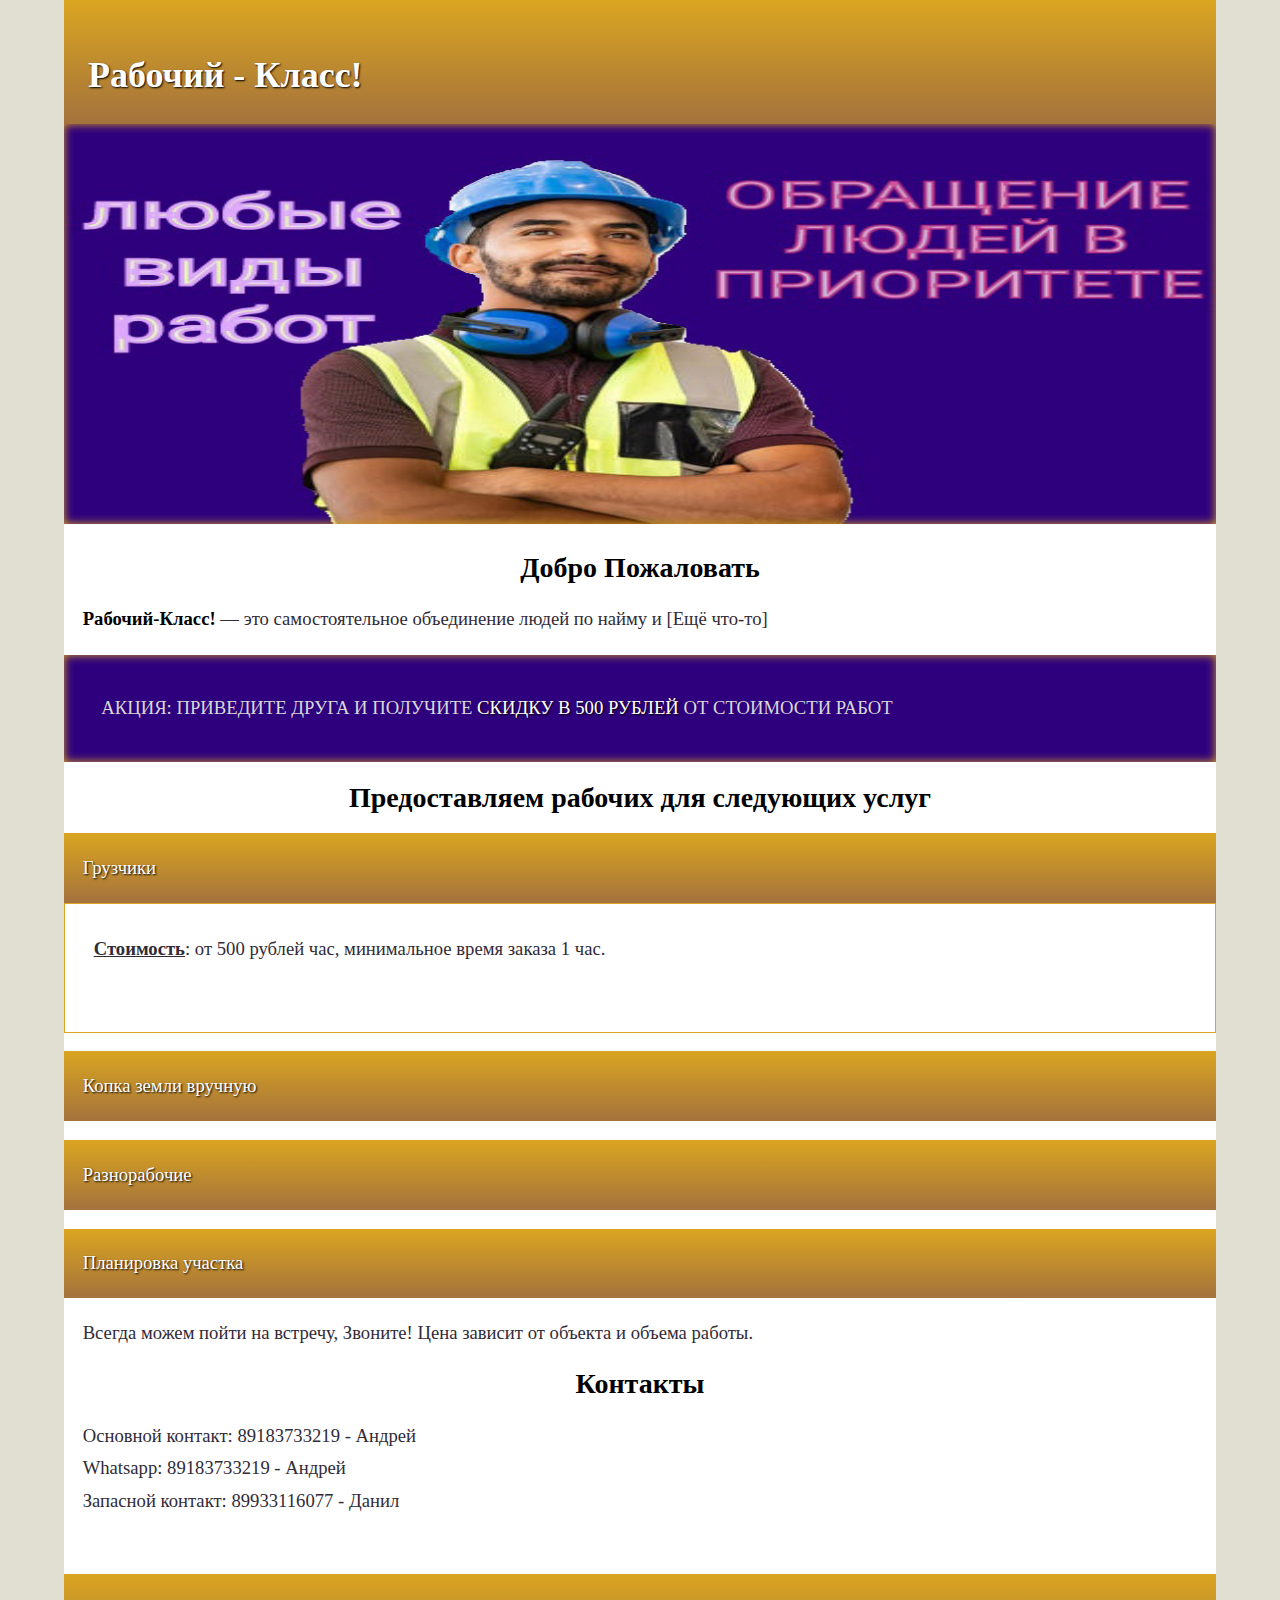
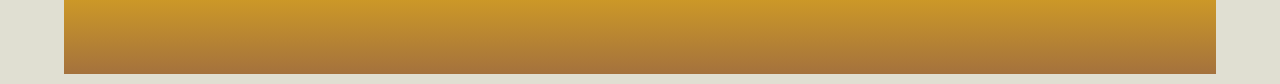
<file: index.html>
<!DOCTYPE html>

<html>
    <head>
		<meta name="author" content="Рабочий - КЛАСС">
		<meta name="copyright" content="Рабочий - КЛАСС">
        <meta name="keywords" content="Грузчики Армавир, Копка Земли Армавир, Разнорабочие Армавир, армавир помочь разгрузить, " />
        <meta name="description" content="" />
        <meta http-equiv="content-type" content="text/html; charset=utf-8" />
		<meta name="viewport" content="width=device-width, initial-scale=1">
		<title>Рабочий - Класс!</title>

        <link rel="icon" href="style/img/logo.png">
		
		<script src="js/jquery.js"></script>
		<script src="js/jquery-ui.js"></script>
		<script>
			$(function () {
    			$("#accordion").accordion();
			});
		</script>
		<link rel="stylesheet" type="text/css" href="style/style.css" />
	</head>
    <body>
			<div id="main">
				<div id="header">
					<div id="logo" name="top">
						<h1>
							<a href="#">Рабочий - Класс!</a>
						</h1>
					</div>
				</div>
				<div id="banner"></div>
					<a href="#top"><div id="btnup"></div></a>
					<div id="content">
						<div id="box1">
							<h2>
								Добро Пожаловать
							</h2>
							<p>
								<strong>Рабочий-Класс!</strong> — это самостоятельное объединение людей по найму и [Ещё что-то]
							</p>
							<div id="actia">
							<p>
								АКЦИЯ: ПРИВЕДИТЕ ДРУГА И ПОЛУЧИТЕ <font id="highlight">СКИДКУ В 500 РУБЛЕЙ</font> ОТ СТОИМОСТИ РАБОТ
							</p>
							</div>
						</div>
						
							<h2>
								Предоставляем рабочих для следующих услуг
							</h2>
						<div id="accordion">
								<p id="workname">
									Грузчики
								</p>
							<div id="workdesc">
								<p>
									<font id="cost">Стоимость</font>: от 500 рублей час, минимальное время заказа 1 час.
								</p>
								<p></p>
							</div>
								<p id="workname">
									Копка земли вручную
								</p>
							<div id="workdesc">
								<p>
									<font id="cost">Цена Договорная</font>
								</p>
								<p></p>
							</div>
								<p id="workname">
									Разнорабочие
								</p>
							<div id="workdesc">
								<p>
									<font id="cost">Стоимость</font>: 3000 рублей, полный рабочий день
								</p>
								<p></p>
							</div>
							<p id="workname">
									Планировка участка
								</p>
							<div id="workdesc">
								<p>
									<font id="cost">Стоимость</font>: 1000 рублей куб
								</p>
								<p>

								</p>
							</div>
						</div>
						<div>
							<p>
								Всегда можем пойти на встречу, Звоните!
								Цена зависит от объекта и объема работы.
							</p>
							<h2>Контакты</h2>
							<p>
							Основной контакт: 89183733219 - Андрей<br>
							Whatsapp: 89183733219 - Андрей<br>

							Запасной контакт: 89933116077 - Данил
							</p>
						</div>
				</div>
					<div id="footer" >
						<a name="grz"></a>
						<a name="kop"></a>
						<a name="raznr"></a>
					</div>
			</div>
    </body>
</html>
</file>
<file: style/style.css>
* {
	margin: 0;
	padding: 0;
}

a {
	color: #000000;
	text-decoration: underline;
}

a:hover {
	text-decoration: none;
}

body {
	font-size: 14pt;
    line-height: 1.75em;
	font-family: none;
	background: #e0dfd2;
	color: #312b38;
	min-height: 600px;
}

br.clear {
	clear: both;
}

h2,h3,h4 {
	text-align: center;
	font-family: Bitter, serif;
	color: #000000;
}
p{
	padding: 1em;
}
strong {
	color: #000000;
}
#cost{
	font-weight: bold;
	text-decoration: underline;
}
img.top {
	margin: 8px 0 20px 0;
}

.imageList {
	list-style: none;
}

.imageList li {
	clear: both;
}

#banner {
	position: relative;
	height: 400px;
	max-width: 100%;
	margin: 0;
	margin-bottom: 1.5em;
	background: url('img/pic1.jpg') no-repeat;
	background-size: 100% 100%;
	box-shadow: inset goldenrod 0 0 10px 0px;
}
#banner img{
width: 100%;
height: 100%;
}
#actia{
	background-color: rgb(46 0 125);
	padding: 1em;
	color: rgb(216 216 216);
	box-shadow: inset goldenrod 0 0 10px 0px;
}
#highlight{
	color: white;
	text-shadow: 1px 1px 2px black;
}

#actia p{
	margin: 0;
	
}
#box1 {
	width: 100%;
	overflow: hidden;
	margin: 0 0 20px 0;
	display: block;
}

#box2 {
	width: 100%;
	overflow: hidden;
	float: left;
	display: block;
}

#box3 {
	width: 100%;
	overflow: hidden;
	margin: 0 0 0 0px;
	display: block;
}

#content {
	width: 100%;
	float: left;
}

#footer {
    min-height: 100px;
    width: 100%;
    position: relative;
    float: left;
    margin-top: 2em;
    display: block;
    max-width: 100%;
    background: linear-gradient(0deg, rgb(164 114 61) 0%, goldenrod 100%);
    color: #b0c3c4;
}
#workname{
	background: linear-gradient(0deg, rgb(164 114 61) 0%, goldenrod 100%);
	color: #fff;
	margin-top: 1em;
	padding: 1em;
	text-shadow: 1px 1px 2px black;
	transition: all 0.3s;
}
#workname:hover{
	box-shadow: inset rgb(46 0 125) 0 0 10px 0px;
	transition: all 0.3s;
}
#workdesc{
	padding: 10px;
	border: 1px solid goldenrod;
}

#workdesc p{
	width: fit-content;
}

#footer a {
	color: #e8edee;
}

#footer h2, #footer h3, #footer h4 {
	color: #fff;
}
#header {
	position: relative;
	padding-bottom: 24px;
	height: 100px;
	max-width: 100%;
	background: linear-gradient(0deg, rgb(164 114 61) 0%, goldenrod 100%);
	color: #fff;
}

#logo a {
	text-decoration: none;
	color: #fff;
	text-shadow: 1px 1px 2px black;
}

#logo h1 {
	font-family: Bitter, serif;
}

#main {
	width: 90%;
	margin:0 5%;
	height: 100%;
    display: inline-block;
    text-align: justify;
    background-color: white;
}

#outer {
	position: relative;
	margin: 0 8%;
	background: #fff;
}

#sidebar {
	width: 20%;
    height: 100px;
    float: left;
    padding:5%;
}
#mobile-menu{
	position: relative;
	bottom: 0;
	left: 0;
	height: 70px;
	width: 100%;
	margin: 0 0 0 0;
	background: gold;
}

#mob-menu-logo{
	width: 100%;
	height: 100%;
	border-radius:0.25rem;
}
@media (max-width: 4000px){
	#mobile-menu{
		display: none;
	}
	#nav{
			display:block;
	}
	.d-mob-none {
		display: block !important;
	}
	#search form {
		display: block;
	}
	img.left {
		float: left;
		margin: 8px 20px 20px 0;
	}
	#logo {
		position: absolute;
		top: 0;
		left: 24px;
		height: 150px;
		line-height: 150px;
		font-size: large;
	}
	
}

@media (max-width: 900px){
	#mobile-menu{
	display: block;
	}
	#nav{
		display:none;
	}
	.d-mob-none {
		display: none !important;
	}

	#search form {
		display: none;
	}
	#logo {
		position: absolute;
		top: 0;
		left: 24px;
		height: 150px;
		line-height: 150px;
		margin:0 30%;
		text-align: center;
		display: contents;
	}
	#main{
		justify-content: center;
		padding: 0;
	}
	#main h2{
		text-align: center;
	}
	#outer{
		margin:0;
	}
}
@media (max-width: 770px){
	img.left {
		float: none;
		margin: 0;
	}
	#btnup{
		position: fixed;
    	width: 50px;
    	height: 50px;
    	background-color: rgb(46 0 125);
		background-image: url('img/up.png');
		background-size: contain;
    	border-radius: 100%;
		top: 80%;
		right: 10%;
		opacity: 30%;
		z-index: 1;
	}
	#btnup:active{
    	background-color: goldenrod;
		opacity: 100%;
	}
	#main{
		justify-content: center;
		padding: 0;
		margin: 0;
		width: 100%;
		text-align: justify;
	}
	#sidebar{
		display: none;
	}
	#content{
		width: 100%;
	}
}

@media (max-width: 426px){
	#banner{
		height: 228px;
	}
	body {
		font-size: 12pt;
	}
}

input[type="text" i] {
background: #fff;
height: 100%;
}
.mob-menu{
	position: relative;
    background-color: gold;
    padding: 0;
    top: 68px;
    z-index: 1;
	display: none;
}
.mob-menu li{
	display: block;
	width: 100%;
	font-size: 16px;
	font-weight: 700;
}
.mob-menu a{
	display: block;
	border-bottom: 1px solid goldenrod;
	color:white;
	padding: 5em;
	text-decoration: none;
}
</file>
